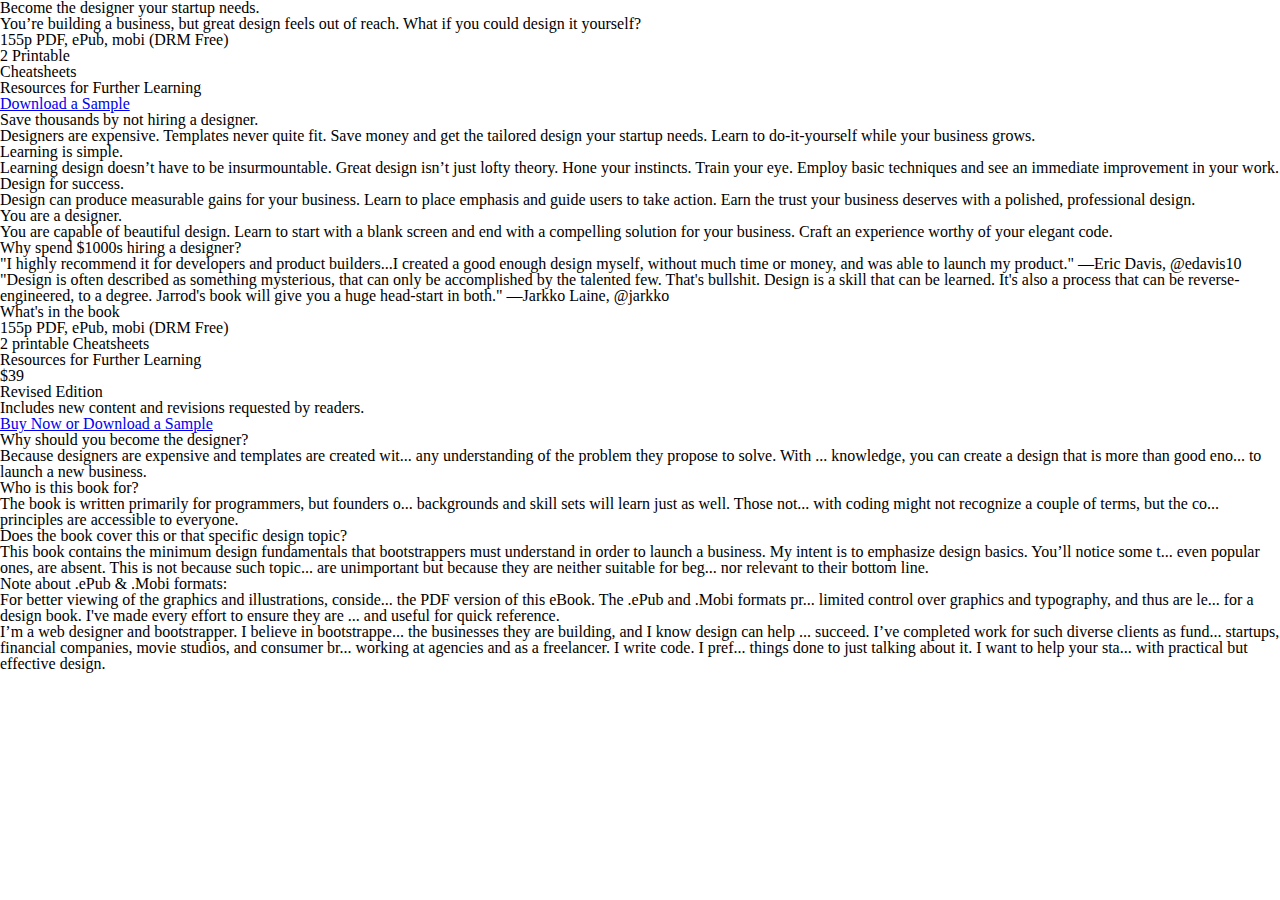
<file: index.html>
<!DOCTYPE html>
<html lang="en">
  <head>
    <meta charset="utf-8" />
    <meta name="viewport" content="width=device-width" />
    <title>Sketch</title>
    <link rel="stylesheet" type="text/css" href="reset.css" />
  </head>
  <body>
    <header>
      <h1>Become the designer your startup needs.</h1>
    </header>
    <section>
      <h2>You’re building a business, but great design feels out of reach. 
        What if you could design it yourself?</h2>
      <ul>
        <li>155p PDF, ePub, mobi (DRM Free)</li>
        <li>2 Printable</li>
        <li>Cheatsheets</li>
        <li>Resources for
          Further Learning</li>
      </ul>
      <a href="/">Download a Sample</a>
    </section>

    <section class="main">
      <h2>Save thousands by not hiring a designer.</h2> 
      <p>Designers are expensive. Templates never quite fit. Save money and get
        the tailored design your startup needs. Learn to do-it-yourself while
        your business grows.</p>

      <h2>Learning is simple.</h2>
      <p>Learning design doesn’t have to be insurmountable. Great design isn’t
        just lofty theory. Hone your instincts. Train your eye. Employ basic
        techniques and see an immediate improvement in your work.</p>

      <h2>Design for success.</h2>
      <p>Design can produce measurable gains for your business. Learn to place
        emphasis and guide users to take action. Earn the trust your business
        deserves with a polished, professional design.</a>

      <h2>You are a designer.</h2> 
      <p>You are capable of beautiful design. Learn to start with a blank
        screen and end with a compelling solution
        for your business.  Craft an
        experience worthy of your elegant code.</p>
    </section>

    <section class="calltoaction">
      <h2>Why spend $1000s hiring a designer?</h2>

      <div class="testimonials">
        <p>"I highly recommend it for developers and product builders...I created a
          good enough design myself, without much time or money, and was
          able to launch my product." —Eric Davis, @edavis10</p>
        <p>"Design is often described as something mysterious, that can only be 
          accomplished by the talented few. That's bullshit. Design is a skill that
          can be learned. It's also a process that can be reverse-engineered, to a
          degree. Jarrod's book will give you a huge head-start in both."
          —Jarkko Laine, @jarkko</p>
      </div>

      <h2>What's in the book</h2>
      <ul>
        <li>155p PDF, ePub, mobi (DRM Free)</li>
        <li>2 printable Cheatsheets</li>
        <li>Resources for
          Further Learning</li>
      </ul>
      <span class="price">$39</span>
      <h2>Revised Edition</h2>
      <h3>Includes new content and revisions requested by readers.</h3>
      <a href="/">Buy Now or Download a Sample</a>
    </section>
    <section class="faq">
      <h2>Why should you become the designer?</h2>
      <p>Because designers are expensive and templates are created wit... any understanding of the problem they propose to solve. With ... knowledge, you can create a design that is more than good eno... to launch a new business.</p>
      <h2>Who is this book for?</h2>
      <p>The book is written primarily for programmers, but founders o... backgrounds and skill sets will learn just as well. Those not... with coding might not recognize a couple of terms, but the co... principles are accessible to everyone.</p>
      <h2>Does the book cover this or that specific design topic?</h2>
      <p>This book contains the minimum design fundamentals that bootstrappers must understand in order to launch a business. My intent is to emphasize design basics. You’ll notice some t... even popular ones, are absent. This is not because such topic... are unimportant but because they are neither suitable for beg... nor relevant to their bottom line.</p>
      <h2>Note about .ePub & .Mobi formats:</h2>
      <p>For better viewing of the graphics and illustrations, conside... the PDF version of this eBook. The .ePub and .Mobi formats pr... limited control over graphics and typography, and thus are le... for a design book. I've made every effort to ensure they are ... and useful for quick reference.</p>
    </section>
    <section class="about">
      <p>I’m a web designer and bootstrapper. I believe in bootstrappe... the businesses they are building, and I know design can help ... succeed. I’ve completed work for such diverse clients as fund... startups, financial companies, movie studios, and consumer br... working at agencies and as a freelancer. I write code. I pref... things done to just talking about it. I want to help your sta... with practical but effective design.</p>
    </section>
  </body>
</html>
</file>
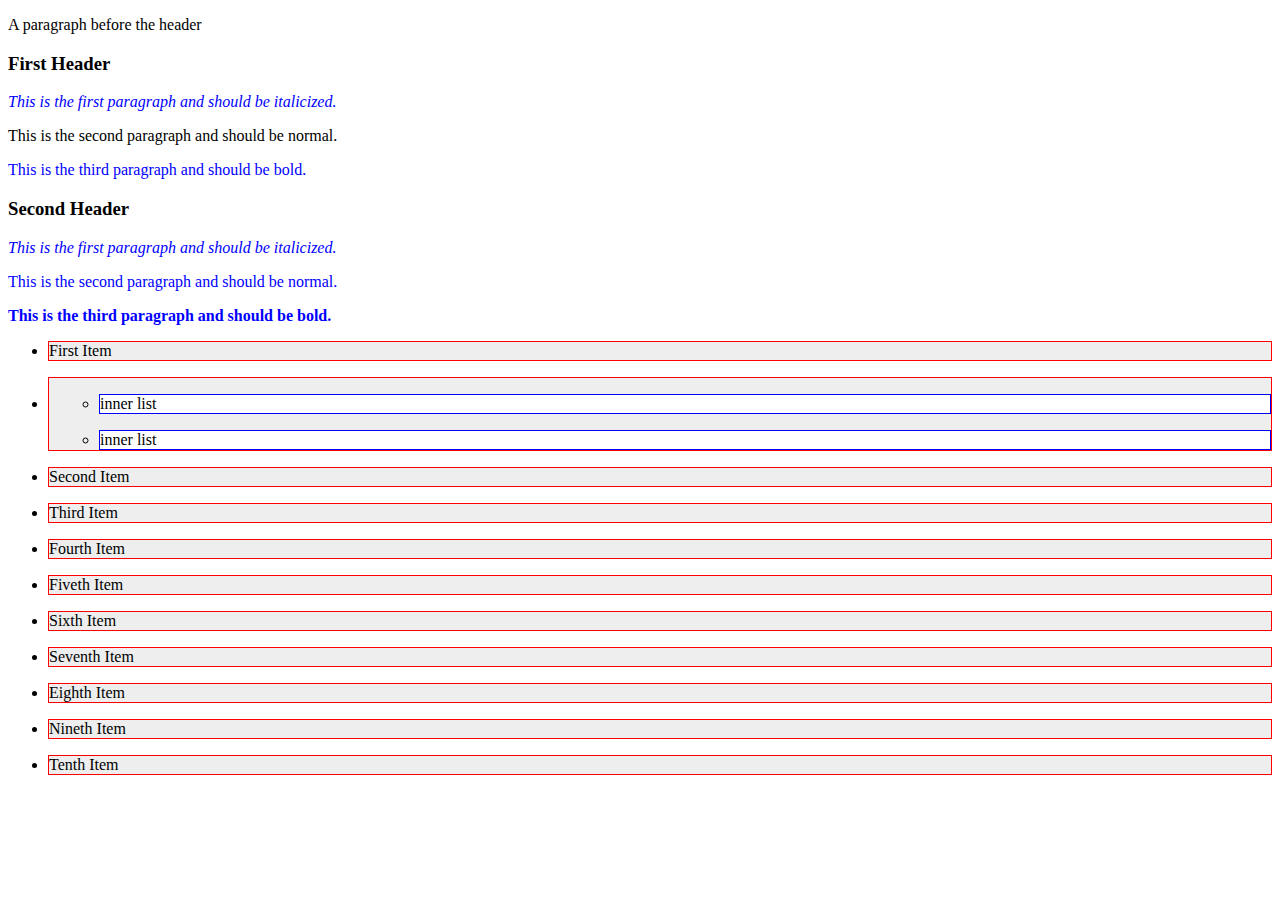
<file: sketches/selectors.html>
<!DOCTYPE html>
<html lang="en">
  <head>
    <meta charset="utf-8" />
    <meta name="viewport" content="width=device-width" />
    <link rel="stylesheet" type="text/css" href="selectors.css" />
    <title>The title</title>
  </head>
  <body>
    <p>A paragraph before the header</p>
    <h3>First Header</h3>
    <p>This is the first paragraph and should be italicized.</p>
    <div>
      <p>This is the second paragraph and should be normal.</p> 
    </div>
    <p>This is the third paragraph and should be bold.</p> 
    
    <h3>Second Header</h3>
    <p>This is the first paragraph and should be italicized.</p>
    <p>This is the second paragraph and should be normal.</p> 
    <p>This is the third paragraph and should be bold.</p> 
    <div>
      <ul>
        <li>First Item</li>
        <li>
          <ul>
            <li>inner list</li>
            <li>inner list</li>
          </ul>
        </li>
        <li>Second Item</li>
        <li>Third Item</li>
        <li>Fourth Item</li>
        <li>Fiveth Item</li>
        <li>Sixth Item</li>
        <li>Seventh Item</li>
        <li>Eighth Item</li>
        <li>Nineth Item</li>
        <li>Tenth Item</li>
      </ul>
    </div>
  </body>
</html>
</file>
<file: sketches/selectors.css>
/*  
 * The descendant combinator (an empty space)
 * The child combinator (>)
 * The adjacent sibling combinator (+)
 * The general sibling combinator (~)
 */

/* Descendant and child selectors handle elements below other elements
 * to selec elements that are next to another element use Adjacency Selectors.

 * Here selects the paragraphs that are next to the <h3> tags 
 */
h3 + p{
  font-style: italic;
}
/* Here you would read this as "The paragraph next to the paragraph next to the
 * paragraph next to the header".
 */
h3 + p + p + p{
  font-weight: bold;
}

/* Selects all of the paragraphs NEXT TO and AFTER the h3 headers */ 
h3 ~p {
 color: blue;
}
/* The combinator is the empty space used in standard selectors:
 * this descendant selector selects every <li> under <ul>
*/

ul li { margin-top: 1em ; }

/* this rule selects any list that is a child of the div and the list item 
 * children of the list.
 *
 */
div > ul > li {
  border: 1px solid red;
  background-color: #eeeeee;
}

/* this rule selects the list items of the inner list
 */
div > ul > li > ul > li{
  border: 1px solid blue;
  margin-left: 10px;
  background-color: white;
}
</file>
